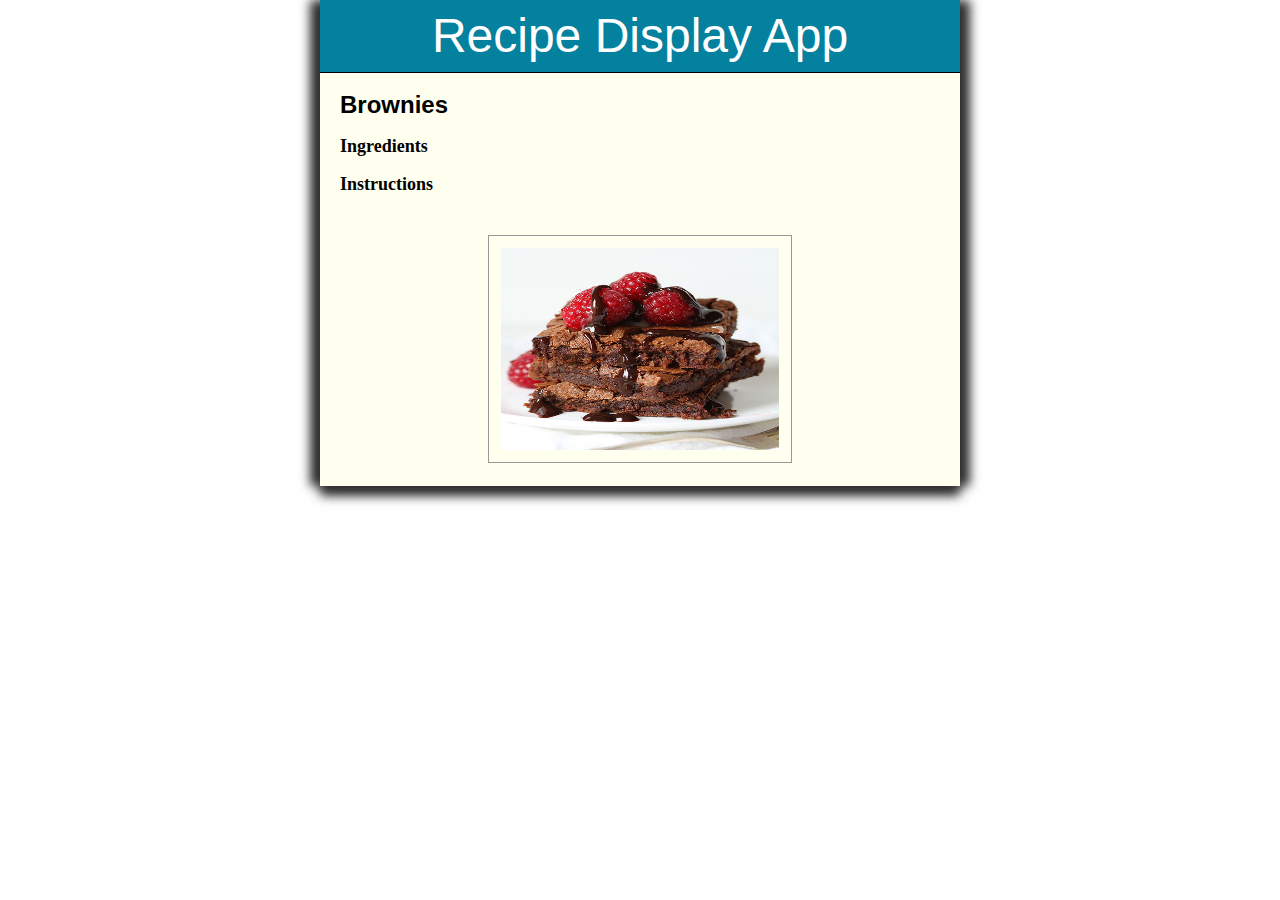
<file: Lesson7_Assignment/index.htm>
<!DOCTYPE html>
<html>
<head>
   <!--
      Project Name:  Recipe Display Application
      
      Author: Carlie Golden
      
      Date:   April 6, 2016

      Filename: index.htm
   -->  
   <meta charset="utf-8" />
   <meta name="viewport" content="width=device-width,initial-scale=1.0">
   <title>Recipe Display Application</title>
   <link rel="stylesheet" href="styles.css" />
   <script src="modernizr.custom.05819.js"></script>
</head>

<body>
   <header>
      <h1>
         Recipe Display App
      </h1>
   </header>

   <article>
      <h2>Brownies</h2>
      <h3>Ingredients</h3>
      <ul class="ingr">
         <li>1 stick butter</li>
         <li>6-1/2 oz 70% dark chocolate</li>
         <li>1/4 t salt</li>
         <li>1/2 t vanilla</li>
         <li>1 c sugar</li>
         <li>2 eggs (at room temperature)</li>
         <li>1/2 c flour</li>
         <li>1 c broken walnuts (optional)</li>
      </ul>
      <h3>Instructions</h3>
      <div class="instr">
         <p>Preheat oven to 325.</p>
         <p>Melt together butter and dark chocolate. Allow to cool to room temperature.</p>
         <p>Mix in salt, vanilla, and sugar.</p>
         <p>Stir in eggs, one at a time.</p>
         <p>Add flour, then stir until almost combined.</p>
         <p>Add walnuts (if using), then stir once or twice.</p>
         <p>Butter and flour an 8 x 8 glass baking dish, then pour batter into dish and jiggle gently to distribute to corners.</p>
         <p>Bake on center rack for 35 minutes, or until a toothpick or sharp knife comes out sticky, with just a few crumbs but not wet.</p>
      </div>
      <br><br>
      <center><img src="brownie.jpg" alt="BrownieApplication" style="width:304px;height:228px;">
      </center>
   </article>
<script src="jquery-1.11.1.min.js"></script>
<script src="drill4.js"></script>
</body>
</html>
</file>
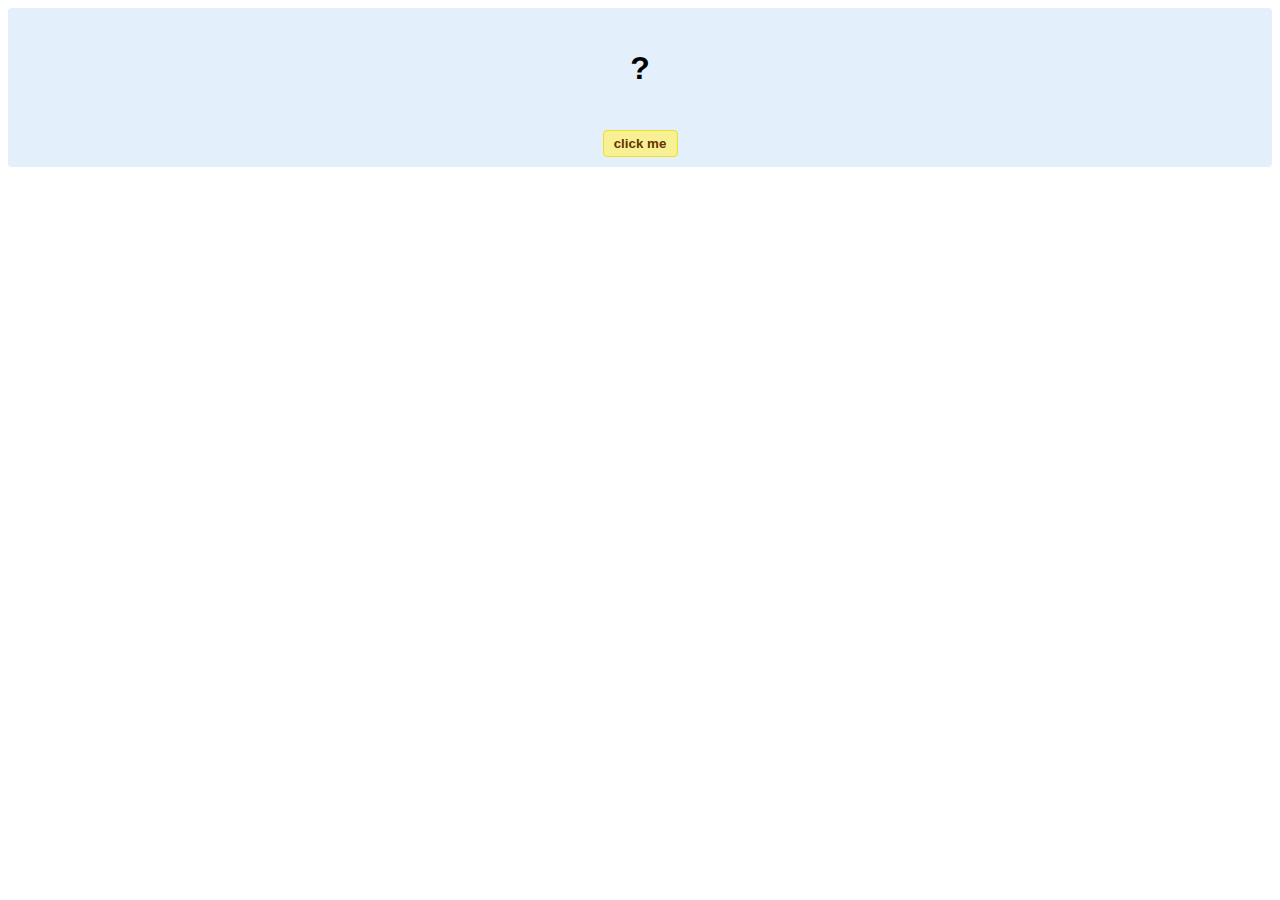
<file: hello-world.html>
<!DOCTYPE html>
<!-- HTML5 Hello world by kirupa - http://www.kirupa.com/html5/getting_your_feet_wet_html5_pg1.htm -->
<html lang="en-us">

<head>
<meta charset="utf-8">
<title>Hello...</title>
<style type="text/css">
#mainContent {
	font-family: Arial, Helvetica, sans-serif;
	font-size: xx-large;
	font-weight: bold;
	background-color: #E3F0FB;
	border-radius: 4px;
	padding: 10px;
	text-align: center;
}
.buttonStyle {
	border-radius: 4px;
	border: thin solid #F0E020;
	padding: 5px;
	background-color: #F8F094;
	font-family: "Segoe UI", Tahoma, Geneva, Verdana, sans-serif;
	font-weight: bold;
	color: #663300;
	width: 75px;
}

.buttonStyle:hover {
	border: thin solid #FFCC00;
	background-color: #FCF9D6;
	color: #996633;
	cursor: pointer;
}
.buttonStyle:active {
	border: thin solid #99CC00;
	background-color: #F5FFD2;
	color: #669900;
	cursor: pointer;
}

</style>
</head>

<body>
<div id="mainContent">
<p id="helloText">?</p>
<button id="clickButton" class="buttonStyle">click me</button>
</div>
<script> 
var myButton = document.getElementById("clickButton");
var myText = document.getElementById("helloText");

myButton.addEventListener('click', doSomething, false)

function doSomething() {
	myText.textContent = "hello, world!";
}
</script>

</body>
</html>
</file>
<file: Lesson7_Assignment/styles.css>
/*    Project Name:  Recipe Display Application
      Filename: styles.css
*/

/* apply a natural box layout model to all elements */
* {
   -moz-box-sizing: border-box;
   -webkit-box-sizing: border-box;
   box-sizing: border-box;
}

/* reset rules */
html, body, div, span, applet, object, iframe,
h1, h2, h3, h4, h5, h6, p, blockquote, pre,
a, abbr, acronym, address, big, cite, code,
del, dfn, em, img, ins, kbd, q, s, samp,
small, strike, strong, sub, sup, tt, var,
b, u, i, center,
dl, dt, dd, ol, ul, li,
fieldset, form, label, legend,
table, caption, tbody, tfoot, thead, tr, th, td,
article, aside, canvas, details, embed, 
figure, figcaption, footer, header, hgroup, 
menu, nav, output, ruby, section, summary,
time, mark, audio, video {
   margin: 0;
   padding: 0;
   border: 0;
   font-size: 100%;
   font: inherit;
   vertical-align: baseline;
}

/* HTML5 display-role reset for older browsers */
article, aside, details, figcaption, figure, 
footer, header, hgroup, menu, nav, section {
   display: block;
}

body {
   line-height: 1;
   max-width: 640px;
   background: white;
   margin: 0 auto;
   font-family: Arial, Helvetica, sans-serif; 
   -webkit-box-shadow: 10px 0px 10px rgba(50, 50, 50, 1),
                       0px 10px 10px rgba(50, 50, 50, 1),
                       -10px 0px 10px rgba(50, 50, 50, 1);
   -moz-box-shadow:    10px 0px 10px rgba(50, 50, 50, 1),
                       0px 10px 10px rgba(50, 50, 50, 1),
                       -10px 0px 10px rgba(50, 50, 50, 1);
   box-shadow:         10px 0px 10px rgba(50, 50, 50, 1),
                       0px 10px 10px rgba(50, 50, 50, 1),
                       -10px 0px 10px rgba(50, 50, 50, 1);
}

ol, ul {
   list-style: none;
}

/* page header */
header {
   background: #04819E;
   width: 100%;
   color: #FFFFFF;
   font-size: 48px;
   text-align: center;
   line-height: 1.5em;
   border-bottom: 1px solid black;
}

/* main content */
article {
   width: 640px;
   text-align: left;
   background: ivory;
   padding: 20px;
}

h2 {
   font-weight: bold;
   font-size: 24px;
}

h3 {
   font-weight: bold;
   font-size: 18px;
   margin: 20px 0 10px 0;
   font-family: "times new roman", times, serif;
}

li, p {
   margin-bottom: 0.5em;
}

.ingr, .instr {
   display: none;
}

img {
 background:transparent;
    padding:12px;
    border:1px solid #999999;
}
</file>
